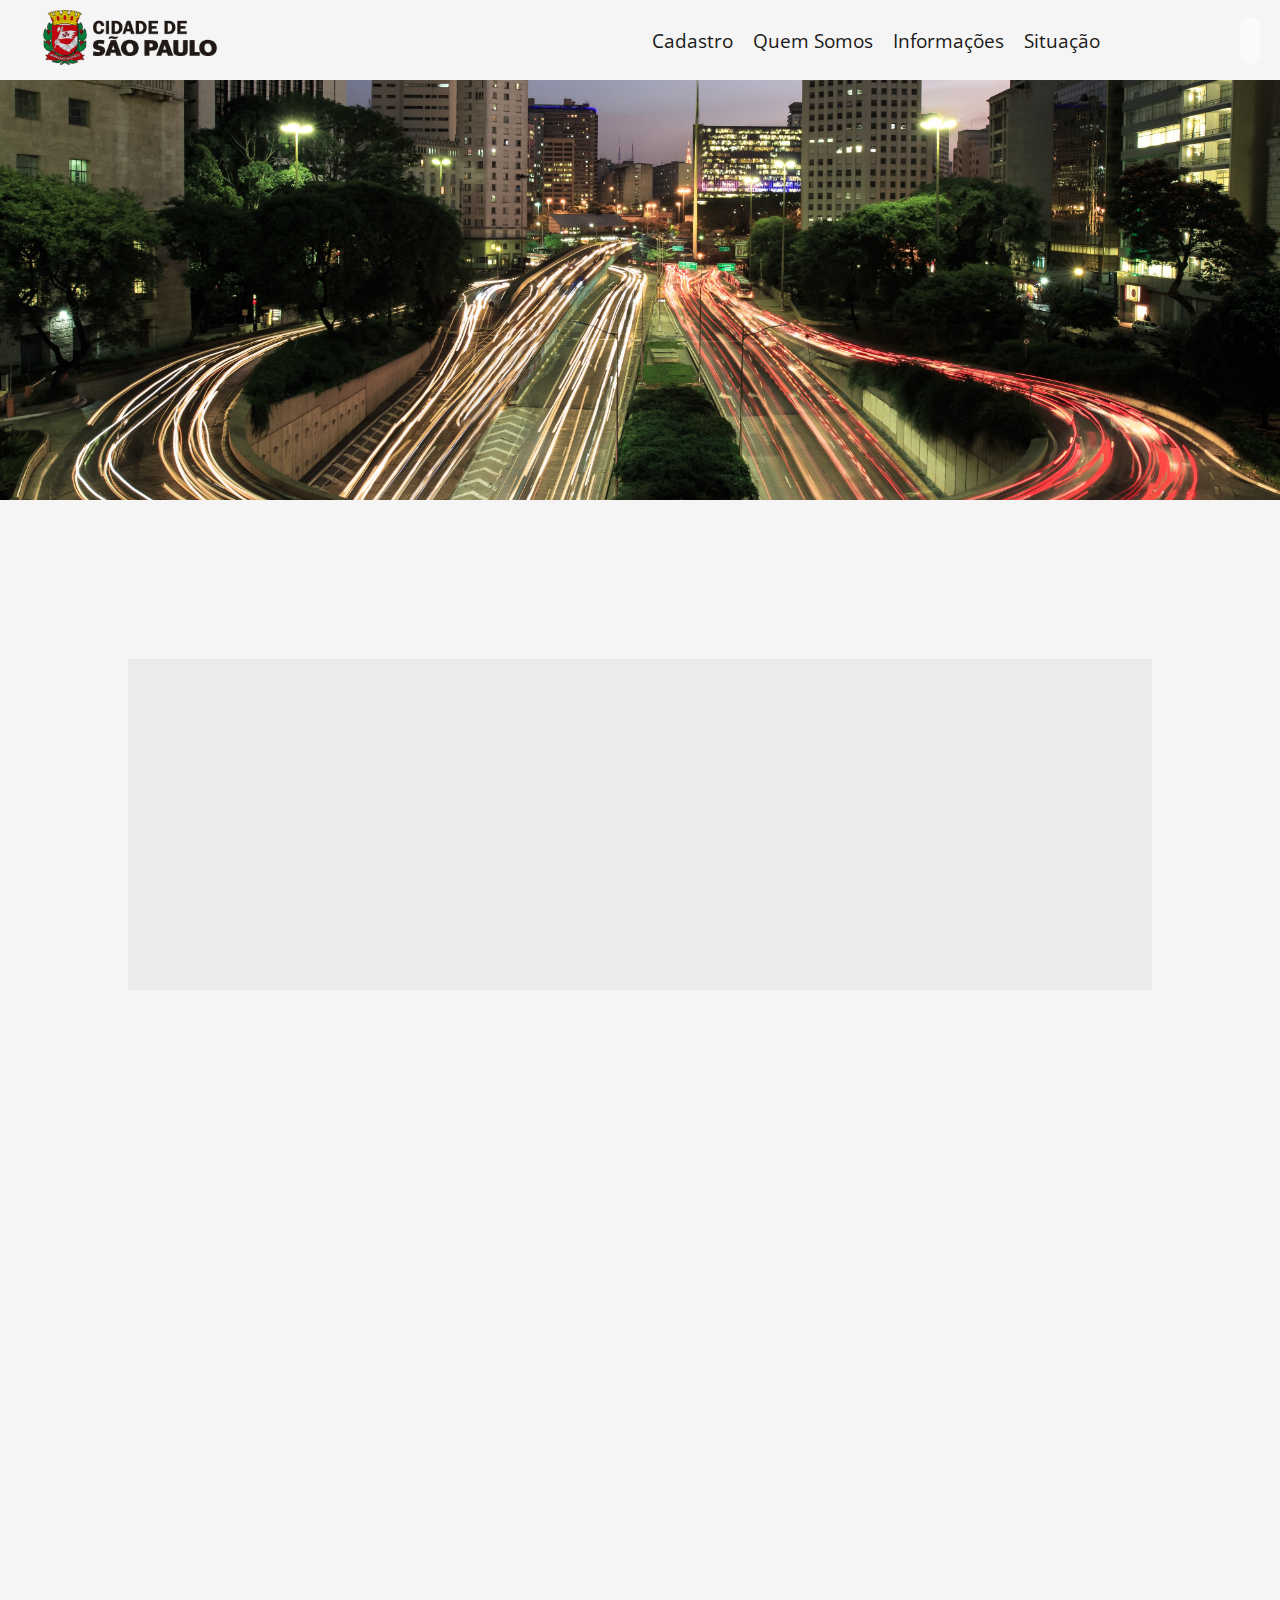
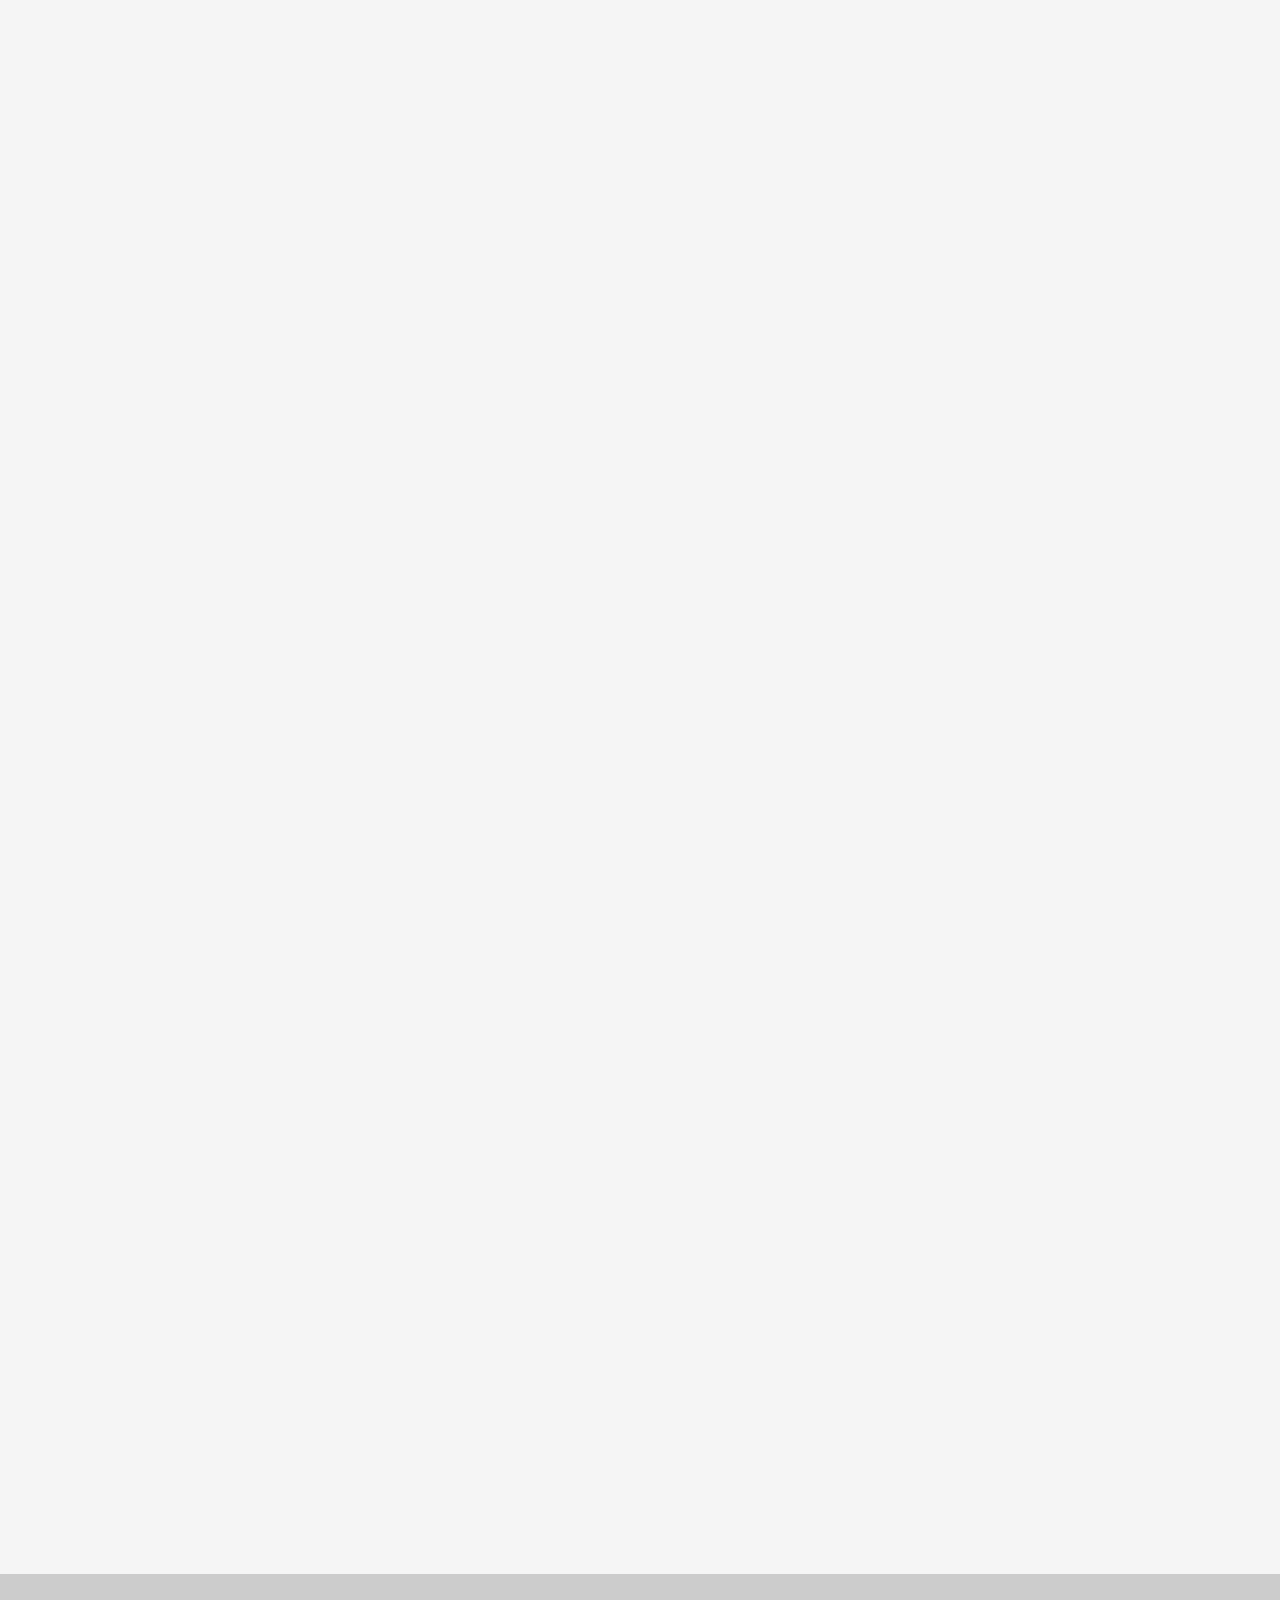
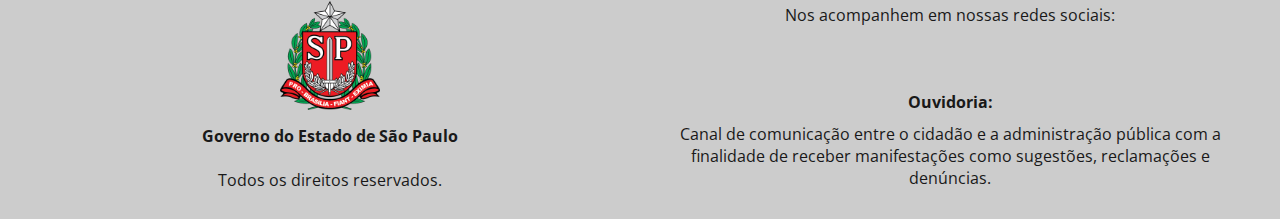
<file: jQuery/quemsomos.html>
<!DOCTYPE html>
<html lang="pt-br">

<head>
    <meta charset="UTF-8">
    <meta http-equiv="X-UA-Compatible" content="IE=edge">
    <meta name="viewport" content="width=device-width, initial-scale=1.0">
    <title>Quem somos</title>
    <script src="./jquery-3.6.0.min.js"></script>
    <script src="./js/script.js"></script>

    <link rel="stylesheet" href="https://use.fontawesome.com/releases/v5.15.3/css/all.css" integrity="sha384-SZXxX4whJ79/gErwcOYf+zWLeJdY/qpuqC4cAa9rOGUstPomtqpuNWT9wdPEn2fk" crossorigin="anonymous">
    <link rel="stylesheet" href="css/style.css">
    <link rel="stylesheet" href="css/quemsomos.css">
</head>

<body>
    <header class="header">
        <a href="./index.html">
            <img src="./img/logo_cidadeSP.png" alt="">
        </a>
        <nav class="nav">
            <ul>
                <li><a href="cadastro.html">Cadastro</a></li>
                <li><a href="quemsomos.html">Quem Somos</a></li>
                <li><a href="informacoes.html">Informações</a></li>
                <li><a href="situacao.html">Situação</a></li>
            </ul>
            <button>
                <i class="fas fa-search-plus" id="btn-plus"></i>
                <i class="fas fa-search-minus" id="btn-minus" style="display: none;"></i>
            </button>
        </nav>
    </header>

    <section class="top">

    </section>

    <main class="main">
        <div id="conteudo">

            <div class="introducao has-scroll-reveal animation fadeInUp">
                <div id="quem">
                    <h2>Quem somos:</h2>
                    <p>Esse site tem um papel importante no dia-a-dia que é o de informar e tornar de acesso de todos os
                        processos que transitam no mesmo: Licitações, Leis, Decretos, Processos Seletivos, Concursos
                        Públicos, entre tantos outros.
                    </p>
                </div>
            </div>
            <div id="meio">
                <div class="roxo has-scroll-reveal animation fadeInUp">
                    <img class="comp" src="img/logo_cidadeSP.png">
                </div>

                <div class="Grid has-scroll-reveal animation fadeInUp">

                    <div class="box1"><a class="aqui" href="#faleconosco">Fale conosco</a></div>
                    <div class="box1"><a class="aqui" href="#sede">Sede Prefeitura de SP</a>
                    </div>

                    <div class="box1"><a class="aqui" href="#visite">Visite a Sede</a></div>
                    <div class="box1"><a class="aqui" href="#equipe">Equipe</a></div>
                    <a id="faleconosco"></a>
                </div>

            </div>

            <div class="textos has-scroll-reveal animation fadeInUp">
                <h2 class="nossa">Fale conosco</h2>
                <div class="hello">
                    <ul>
                        <li>
                            <p>Atendimento Geral
                                Segunda a sexta-feira, das 8h às 17h.
                                E-mail: atendimentosmped@prefeitura.sp.gov.br
                                Telefone: (11) 3913-4000</p>
                        </li>

                        <li>
                            <p>Para pedir serviços públicos de responsabilidade da Prefeitura de São Paulo
                                SAC, Central 156 ou praças de atendimento das Prefeituras Regionais</p>
                        </li>

                        <li>
                            <p>Para solicitar o acesso a informações, em atendimento à Lei 12.527/2011
                                e-SIC</p>
                        </li>

                        <li>
                            <p>Para informações técnicas sobre acessibilidade
                                Comissão Permanente de Acessibilidade (CPA)
                                E-mail: cpasmped@prefeitura.sp.gov.br
                                Telefone: (11) 3913-4108</p>
                        </li>

                        <li>
                            <p>Digital
                                E-mail: acessibilidadedigital@prefeitura.sp.gov.br
                                Telefone: (11) 3913-4105</p>
                        </li>


                        <li>
                            <p>Gabinete: Agenda
                                Telefone: (11) 3913-4006</p>
                        </li>
                        <a id="sede"></a>
                        <li>
                            <p>Coordenadoria de Projetos de Inclusão (COPI)
                                E-mail: renatabelluzzo@prefeitura.sp.gov.br
                                Telefone: (11) 3913-4015</p>
                        </li>

                        <li>
                            <p>Eventos
                                E-mail: aafreitas@prefeitura.sp.gov.br
                                Telefone: (11) 3913-4035</p>
                        </li>
                        <li>
                            <p>Comunicação
                                E-mail: imprensasmped@prefeitura.sp.gov.br
                                Telefone: (11) 3913-4011/ (11) 3913-4070</p>
                        </li>

                    </ul>

                </div>

            </div>

            <div class="textos has-scroll-reveal animation fadeInUp">
                <h2 class="nossa">Sede Prefeitura de SP</h2>
                <div class="hello">
                    <a id="visite"></a>
                    <p><b>Serviço Edifício Matarazzo</b><br>
                        Endereço: Viaduto do Chá, 15 – Anhangabaú – Centro<br>
                        Mais informações: visitaedificiomatarazzo@spturis.com<br>
                        Funcionamento: Segunda a sábado: 10h30, 14h30 e 16h30
                    </p>
                </div>
            </div>



            <div class="textos has-scroll-reveal animation fadeInUp">
                <h2 class="nossa">Visite a Sede</h2>
                <div class="hello">
                    <p>O Edifício Matarazzo, sede da Prefeitura de São Paulo, na região central, está
                        aberto para visitas monitoradas. Os passeios são gratuitos e acontecem de segunda a sábado, sempre
                        às 10h30, 14h30 e 16h30. Para participar, os interessados devem se inscrever no balcão do próprio
                        edifício, localizado no Viaduto do Chá, com uma hora a até 15 minutos de antecedência, basta
                        apresentar um documento original, oficial e com foto.

                        As visitas têm duração prevista de uma hora e são formadas por grupos de até dez pessoas, sempre
                        acompanhados por um funcionário da SPTuris, que conta as histórias e curiosidades sobre o edifício.</p>

                    <p>Orientações para a visita
                    <ul>
                        <li>
                            <p>A visitação tem duração prevista de uma hora</p>
                        </li>
                        <li>
                            <p>É permitido fotografar os ambientes visitados</p>
                        </li>
                        <li>
                            <p>Não é permitido fumar, comer ou beber nas dependências do edifício</p>
                        </li>
                        <li>
                            <p>Evitar carregar bolsas, sacolas e mochilas durante a visitação. Preferencialmente portar o mínimo possível de objetos pessoais</p>
                        </li>

                        <li>
                            <p>A entrada de animais não é permitida, somente cães-guias que estejam acompanhando pessoas com deficiências visuais.</p>
                        </li>
                        <a id="equipe"></a>
                        <li>
                            <p>Não será permitido inserir-se no grupo de visita após ela ser iniciada</p>
                        </li>
                        <li>
                            <p>Não será permitido abandonar a visita antes que esteja finalizada</p>
                        </li>
                        <li>
                            <p>Em caso de chuva e/ou manifestação pública, a visita poderá ser cancelada.</p>
                        </li>
                    </ul>
                    </p>

                </div>
            </div>

            <div class="textos has-scroll-reveal animation fadeInUp">
                <h2 class="nossa"><a id="Equipe">Equipe de Desenvolvimento</h2></a>

                <div class="equipe">
                    <div class="pessoa dev">
                        <img src="img/Diego.png" class="diego">
                        <h1 class="pessoaNome">Diego Baena</h1>
                        <hr class="quebra">
                        <p class="pessoaDescricao">
                            Estudante de Desenvolvimento web fullstack na SoulCode Academy.
                            Atuou como tradutor e intérprete no consulado grego em São Paulo desde que decidiu migrar para a área da tecnologia. Atualmente está terminando sua graduação em Análise e Desenvolvimento de Sistemas.
                        </p>
                    </div>
                    <div class="pessoa dev">
                        <img src="img/Gabi4.png" class="gabi">
                        <h1 class="pessoaNome">Gabriela Padilha</h1>
                        <hr class="quebra">
                        <p class="pessoaDescricao">Estudante da Soulcode, buscando novas oportunidades, ingressando na carreira como desenvolvedora front-end. Suas prioridades são: saúde mental e família.</p>
                    </div>
                    <div class="pessoa dev">
                        <img src="img/roberto.png" class="roberto">
                        <h1 class="pessoaNome">Roberto Mitras</h1>
                        <hr class="quebra">
                        <p class="pessoaDescricao">
                            53anos, separado, 3 filhos.
                            Formação técnica em mecânica, aluno em período integral da SoulCode Academy, cursando ADS Senac no modo EAD.
                            Realizando um objetivo de vida, trabalhar com desenvolvimento de sistema e Web Full Stack.
                        </p>
                    </div>
                </div>

            </div>
    </main>
    <footer>
        <div class="footer-1">
            <img src="./img/brasao.png">
            <strong>Governo do Estado de São Paulo</strong><br>
            Todos os direitos reservados.
            <div id="data-hora"></div>
        </div>
        <div class="footer-2">
            <p>Nos acompanhem em nossas redes sociais:</p>
            <div>
                <i class="fab fa-facebook"></i>
                <i class="fab fa-instagram-square"></i>
                <i class="fab fa-twitter"></i>
            </div>
            <br>
            <strong>Ouvidoria:</strong>
            <p>Canal de comunicação entre o cidadão e a administração pública com a finalidade de receber manifestações como sugestões, reclamações e denúncias. </p>
        </div>
    </footer>


</body>

</html>
</file>
<file: jQuery/css/style.css>
@import url('https://fonts.googleapis.com/css2?family=Open+Sans:wght@300;400;600;700&display=swap');
* {
  margin: 0;
  padding: 0;
  box-sizing: border-box;
}
body {
  background: #f5f5f5;
  font-family: 'Open Sans', sans-serif;
  font-size: 1em;
  color: #191919;
  display: flex;
  flex-direction: column;
}
.header {
  width: 100%;
  min-width: 1024px;
  height: 80px;
  display: flex;
  justify-content: space-between;
  align-items: center;
  background: #f5f5f5;
  position: fixed;
  top: 0;
  z-index: 1;
}

.header button {
  cursor: pointer;
}
.header img {
  width: 200px;
  margin-left: 30px;
}

.header ul {
  list-style: none;
  display: flex;
  margin-right: 130px;
}
.header li {
  display: flex;
}
.header ul li a {
  display: flex;
  padding: 10px;
  text-decoration: none;
  color: #191919;
  font-size: 1.2em;
  font-weight: 400;
  transition: 0.3s;
}
.header ul li a:hover {
  color: #92967d;
  border-bottom: 1.3px solid #92967d;
}
.nav {
  display: flex;
}
.nav button {
  margin-right: 20px;
  padding: 10px;
  background-color: rgba(255, 255, 255, 0.5);
  border: none;
  border-radius: 8px;
  transition: 0.4s;
}
.nav button:hover {
  background-color: rgba(255, 255, 255, 0.1);
}
.fa-search-plus {
  font-size: 1.8em;
}
.fa-search-minus {
  font-size: 1.8em;
}
.main {
  width: 80%;
  height: auto;
  margin: 80px auto;
}
footer {
  width: 100%;
  background: #ccc;
  bottom: 0;
  padding: 20px;
  text-align: center;
  display: grid;
  grid-template-columns: repeat(2, 1fr);
}

.footer p {
  text-align: center;
  padding: 30px;
}
.footer-1 {
  display: flex;
  flex-direction: column;
  justify-content: center;
  align-items: center;
}
.footer-1 img {
  width: 100px;
  margin-bottom: 15px;
}

.footer-2 {
  display: flex;
  flex-direction: column;
  justify-content: center;
  align-items: center;
}
.footer-2 .fab {
  font-size: 1.5em;
  padding: 5px;
  margin: 5px 0;
  transition: 0.3s;
}
.footer-2 .fab:hover {
  color: #92967d;
}
.footer-2 p {
  width: 600px;
  margin: 10px 0;
}
</file>
<file: jQuery/css/quemsomos.css>
.top {
  background: url('../img/spspsp.jpeg');
  width: 100%;
  height: 500px;
  background-position: center;
  background-size: cover;
}
.introducao {
  background-color: #676c7112;
  width: 100%;
  height: 169px;
  padding: 38px;
}

#quem {
  border: solid;
  border-color: #00000012;
  padding: 22px;
}
.roxo {
  width: 96%;
}

.comp {
  width: 30%;
  margin-top: 53px;
  float: right;
}
.main {
  margin-top: -10px;
}

.Grid {
  display: grid;
  grid-template-columns: 165px 0fr 0f;
  grid-gap: -3px;
  clear: left;
  margin-left: 157px;
}

.Grid div {
  width: 88%;
  margin: 0px;
  text-align: center;
  height: 25px;
  margin-top: 28px;
}

#meio {
  background-color: #676c7112;
  width: 100%;
  height: 331px;
  margin-bottom: 65px;
  padding: 38px;
}

.box1 {
  background-color: #626767;
  color: white;
  transition: 0.4s;
  cursor: pointer;
  display: flex;
  justify-content: center;
  align-items: center;
  transition: 0.4s;
}

.aqui {
  text-decoration: none;
  color: white;
  transition: 0.4s;
}

.aqui:hover {
  color: #626767;
  color: #272727;
}
.box1:hover {
  background-color: #dbcce5;
  color: #272727;
}

.nossa {
  text-align: center;
  width: 100%;
  margin-bottom: 11px;
  margin-top: 10px;
  color: #544f4c;
}

.textos {
  height: auto;
  background: #eaeaea99;
  width: 100%;
  padding: 30px;
  margin: 0 auto;
}
h2 {
  border-bottom: 1px solid #272727;
  margin: 10px 0 30px;
  text-align: center;
}
.textos p {
  line-height: 1.6;
}

.textos .nossa {
  margin-bottom: 20px;
}

.quemSomos {
  margin: 25px 0 25px 25px;
}

.quemSomosDescricao {
  margin: 30px;
  font-style: italic;
  font-size: 16px;
  text-align: center;
}

.equipe {
  display: flex;
  flex-wrap: wrap;
  justify-content: space-evenly;
  flex-direction: row;
  margin: 30px;
}

.pessoa {
  width: 25%;
  padding: 10px 10px;
  margin-bottom: 30px;
  padding: 22px;
  background-color: #00000012;
  transition: 0.4s;
}

.pessoa:hover {
  transform: scale(1.035);
  box-shadow: 0 0 10px 3px rgba(0, 0, 0, 0.2);
}

.dev {
  width: 25%;
  padding: 5px 5px;
}

.pessoaImagem {
  background-position: center;
  background-repeat: no-repeat;
  background-size: cover;
  border-radius: 100%;
  height: 150px;
  margin: 0 auto;
  width: 150px;
}

.imagemAlexandre {
  background-image: url('./img/equipe/Alexandre.png');
}

.imagemAline {
  background-image: url('./img/equipe/Aline.jpg');
}

.imagemGabriela {
  background-image: url('./img/equipe/Gabriela.jpeg');
}

.pessoaNome {
  color: #413c3c;
  font-size: 23px;
  margin: 1rem 0;
  text-align: center;
  width: 100%;
  margin-bottom: 10px;
}

.pessoaFuncao {
  font-size: 18px;
  color: #413c3c;
  background-color: #6f6e68a8;
  text-align: center;
}

.pessoaDescricao {
  color: #595959;
  padding: 15px 15px;
  line-height: 160%;
}

.quebra {
  height: 2px;
  background: #9e9999;
  border: none;
}

.diego {
  width: 100%;
  padding: 10px;
  border-radius: 105px 105px;
}

.gabi {
  width: 100%;
  padding: 10px;
  border-radius: 105px 105px;
}

.roberto {
  width: 100%;
  padding: 9px;
}

.has-scroll-reveal {
  opacity: 0;
  animation-play-state: paused;
}

.animated {
  -webkit-animation-duration: 1.5s;
  animation-duration: 1.5s;
  -webkit-animation-fill-mode: both;
  animation-fill-mode: both;
  animation-play-state: running;
}

.fadeInUp {
  -webkit-animation-name: fadeInUp;
  animation-name: fadeInUp;
}

@keyframes fadeInUp {
  from {
    opacity: 0;
    -webkit-transform: translate3d(0, 2.5rem, 0);
    transform: translate3d(0, 2.5rem, 0);
  }

  to {
    opacity: 1;
    -webkit-transform: none;
    transform: none;
  }
}
</file>
